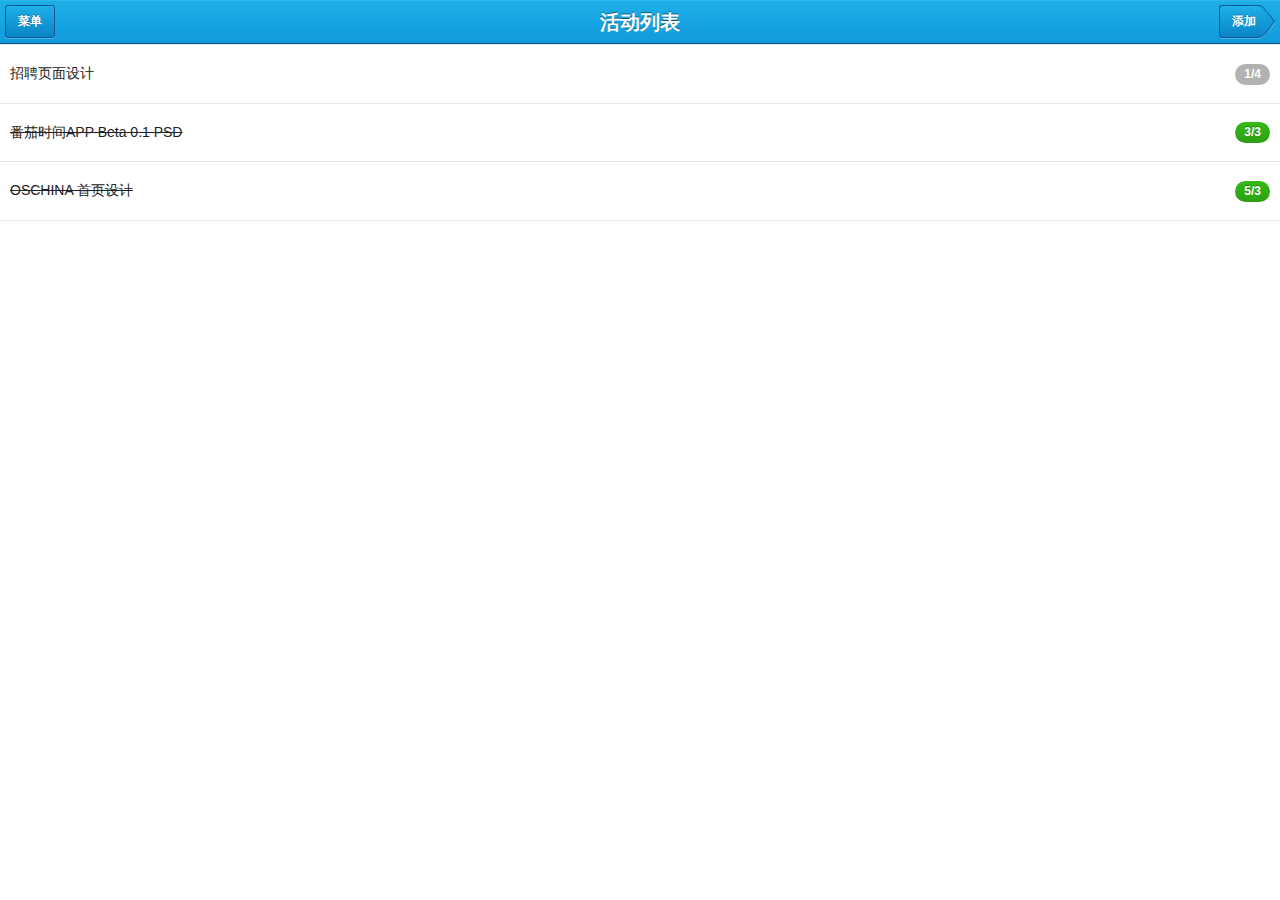
<file: index.html>
<!DOCTYPE html>
<html>
	<head>
		<title>PomodoroTime</title>
	    <meta name="viewport" content="initial-scale=1, maximum-scale=1, user-scalable=no"/>
	    <meta name="apple-mobile-web-app-capable" content="yes"/>
	    <meta name="apple-mobile-web-app-status-bar-style" content="black"/>
		<meta http-equiv="content-type" content="text/html;charset=utf-8"/>
    
	    <link rel="apple-touch-icon-precomposed" sizes="114x114" href="assets/icon/1z1b_logo114.png"/>
	    <link rel="apple-touch-icon-precomposed" sizes="72x72" href="assets/icon/1z1b_logo72.png"/>
	    <link rel="apple-touch-icon-precomposed" sizes="57x57" href="assets/icon/1z1b_logo57.png"/>
		<link rel="shortcut icon" type="image/x-icon" href="assets/icon/favicon.ico"/>
		<link rel="stylesheet" href="assets/css/junior.css"/>
		
	    <link rel="stylesheet" type="text/css" href="assets/css/jquery.percentageloader-0.1.css"/>
	    <link rel="stylesheet" href="assets/css/ratchet.css"/>
	    <link rel="stylesheet" href="assets/css/counter.css"/>
	    <link rel="stylesheet" href="assets/css/app.css"/>
	    

	</head>
	<body>
	    <div id="app-container">
		    <div id="app-main">
		    </div>
		</div>
	</body>
    <script type="text/javascript" src="assets/javascript/modernizr.custom.15848.js"></script>
    <script type="text/javascript" src="assets/javascript/jquery-1.8.3.min.js"></script>
    <script type="text/javascript" src="assets/javascript/jquery.percentageloader-0.1.js"></script>
    <script type="text/javascript" src="assets/javascript/lodash.min.js"></script>
    <script type="text/javascript" src="assets/javascript/backbone-min.js"></script>
    <script type="text/javascript" src="assets/javascript/junior.js"></script>
    <script type="text/javascript" src="assets/javascript/WebSQL.min.js"></script>
    <script type="text/javascript" src="assets/javascript/Storage.js"></script>

    <script src="app.js"></script>
</html>
</file>
<file: assets/css/counter.css>
.bar-title .title{-o-text-overflow:ellipsis;text-overflow:ellipsis;white-space:nowrap;padding: 0 20% 0 20%;width: 60%;text-align: center;}
.task-progress{float: right;width:40%;text-align: center;margin:20px;}
.task-progress-bar{width:100%;height:10px;background-color: #CCC;}
.task-progress-finished{width:33.3%;height:10px;background-color: #34ba15;}
.task-progress-word{height:15px;}
.task-timer{margin:65px auto;width:250px;height:50px;}
.task-timer-progress{width:100%;height:100%;}
#play_button {
  width: 100px;
  height: 100px;  
  border-bottom: 2px solid #eee;
  
  background-image: -webkit-linear-gradient(top, #999, #d0d0d0 80% );
  background-image: -moz-linear-gradient(top, #999, #d0d0d0 80% );
  background-image: -ms-linear-gradient(top, #999, #d0d0d0 80% );
  background-image: -o-linear-gradient(top, #999, #d0d0d0 80% );
  background-image: linear-gradient(top, #999, #d0d0d0 80% );
  
  -moz-border-radius: 100px;  
  -webkit-border-radius: 100px;  
  border-radius: 100px;
  
  box-shadow: inset rgba(0,0,0,0.2) 0px 5px 6px ;
  margin:220px auto 0px auto;
  position:relative;
}

.butt {
  position: absolute;
  width: 80px;
  height: 52px;
  left: 10px;
  top: 10px;
  cursor: pointer;
  font-family: "BebasNeueRegular";
  font-weight: bold;
  font-size: 23px;
  color: #888;
  text-shadow: 0px 1px 0px #fff;
  text-align: center;
  padding-top: 28px;
  
  -moz-border-radius: 100px;  
  -webkit-border-radius: 100px;  
  border-radius: 100px;  
  
  background-image: -webkit-linear-gradient(top, #eee, #bbb 70%, #9f9f9f 100% );
  background-image: -moz-linear-gradient(top, #eee, #bbb 70%, #9f9f9f 100% );
  background-image: -ms-linear-gradient(top, #eee, #bbb 70%, #9f9f9f 100% );
  background-image: -o-linear-gradient(top, #eee, #bbb 70%, #9f9f9f 100% );
  background-image: linear-gradient(top, #eee, #bbb 70%, #9f9f9f 100% );
  
  background-position: 0 6px;
  background-color: #eee;
  background-repeat: no-repeat;
  
  -webkit-box-shadow: rgba(0,0,0,.4) 0 3px 6px;  
  -moz-box-shadow: rgba(0,0,0,.4) 0 3px 6px;  
  box-shadow: rgba(0,0,0,.4) 0 3px 6px;
  
  -webkit-transition: all .1s ease-in;
  -moz-transition: all .1s ease-in;
  -ms-transition: all .1s ease-in;
  -o-transition: all .1s ease-in;
  transition: all .1s ease-in;
}

.butt:hover {
  background-position: 0 0px;
  
  -webkit-box-shadow: rgba(0,0,0,.4) 0 3px 8px;  
  -moz-box-shadow: rgba(0,0,0,.4) 0 3px 8px;  
  box-shadow: rgba(0,0,0,.4) 0 3px 8px;
}

.butt:active {
  width: 76px;
  height: 48px;
  margin: 2px 0 0 2px;   
  border-bottom: 1px solid #fff;
  font-size: 21px;
  color: #777;

  -webkit-box-shadow: inset rgba(0,0,0,.5) 0px 5px 10px;
  -moz-box-shadow: inset rgba(0,0,0,.5) 0px 5px 10px;
  box-shadow: inset rgba(0,0,0,.5) 0px 5px 10px;
}
</file>
<file: assets/css/app.css>
/*css fix*/
header .button-next {
	top: 5px;
}

.clearfix:after {
	content: ".";
	display: block;
	height: 0;
	clear: both;
	visibility: hidden
}

.clearfix {
	display: inline-block
}

* html .clearfix {
	height: 1%
}

.clearfix {
	display: block
}

.task-finished {
	text-decoration: line-through;
	color: #DDD;
}

.content form {
	margin: 10px;
}

.btn-input {
	margin: 10px 0 10px 0;
}

.btn-input .button {
	height: 30px;
	line-height: 30px;
}

.btn-input input[type="text"] {
	width: 40px;
	margin: 0px 5px;
	text-align: center;
}

.input-row textarea {
	margin: 0 5% 5% 5%;
	width: 90%;
}
/*任务列表项菜单样式*/
.task_menu {
	margin-top: 5px;
	display: none;
}

.task_menu ul {
	display: block;
	margin: auto;
	width: 250px;
}

.task_menu li {
	border-left: 1px solid #EEE;
	padding: 0px;
	float: left;
	list-style: none;
	width: 49px;
	height: 50px;
	line-height: 50px;
	text-align: center;
	border-bottom: 0;
}

.task_menu li:first-child {
	border: 0;
}
</file>
<file: assets/css/junior.css>
#app-container {
  position: fixed;
  top: 0;
  right: 0;
  bottom: 0;
  left: 0;
}

.animate-to-view {
  width: 100%;
  height: 100%;
  position: absolute;
  top: 0px;
}

#app-container.animate {
  -webkit-transition: all 0.4s;
  -moz-transition: all 0.4s;
  -o-transition: all 0.4s;
  transition: all 0.4s;
}

#app-main, header {
  -webkit-backface-visibility: hidden;
}

#app-container.animate.LEFT #app-main header.bar-title {
  z-index: -1;
}

.header-animated {
  -webkit-transition: all 0.4s;
  -moz-transition: all 0.4s;
  -o-transition: all 0.4s;
  transition: all 0.4s;
  width: 98%;
  position: absolute;
}

.header-animated .title {
  top: -5px;
}

.bar-title .title + [class*="button"]:last-child {
  top: 0px;
}

#app-container.animate .header-animated {
  -webkit-transform: translate3d(0, 0, 1px);
  -moz-transform: translate3d(0, 0, 1px);
  -ms-transform: translate3d(0, 0, 1px);
  -o-transform: translate3d(0, 0, 1px);
  transform: translate3d(0, 0, 1px);
}

.animate-to-view.RIGHT {
  -webkit-transform: translate3d(-100%, 0, 0);
  -moz-transform: translate3d(-100%, 0, 0);
  -ms-transform: translate3d(-100%, 0, 0);
  -o-transform: translate3d(-100%, 0, 0);
  transform: translate3d(-100%, 0, 0);
}

#app-container.animate.RIGHT {
  -webkit-transform: translate3d(100%, 0, 0);
  -moz-transform: translate3d(100%, 0, 0);
  -ms-transform: translate3d(100%, 0, 0);
  -o-transform: translate3d(100%, 0, 0);
  transform: translate3d(100%, 0, 0);
}

.animate-to-view.LEFT {
  -webkit-transform: translate3d(100%, 0, 0);
  -moz-transform: translate3d(100%, 0, 0);
  -ms-transform: translate3d(100%, 0, 0);
  -o-transform: translate3d(100%, 0, 0);
  transform: translate3d(100%, 0, 0);
}

#app-container.animate.LEFT {
  -webkit-transform: translate3d(-100%, 0, 0);
  -moz-transform: translate3d(-100%, 0, 0);
  -ms-transform: translate3d(-100%, 0, 0);
  -o-transform: translate3d(-100%, 0, 0);
  transform: translate3d(-100%, 0, 0);
}

#app-container.animate.LEFT #app-main .header-animated {
  -webkit-transform: translate3d(50%, 0, 0);
  -moz-transform: translate3d(50%, 0, 0);
  -ms-transform: translate3d(50%, 0, 0);
  -o-transform: translate3d(50%, 0, 0);
  transform: translate3d(50%, 0, 0);
  filter: progid:DXImageTransform.Microsoft.Alpha(Opacity=0);
  opacity: 0;
}

.animate-to-view.LEFT.initial .header-animated {
  filter: progid:DXImageTransform.Microsoft.Alpha(Opacity=0);
  opacity: 0;
}

#app-container.animate.RIGHT #app-main .header-animated {
  -webkit-transform: translate3d(-50%, 0, 0);
  -moz-transform: translate3d(-50%, 0, 0);
  -ms-transform: translate3d(-50%, 0, 0);
  -o-transform: translate3d(-50%, 0, 0);
  transform: translate3d(-50%, 0, 0);
  filter: progid:DXImageTransform.Microsoft.Alpha(Opacity=0);
  opacity: 0;
}

.animate-to-view.RIGHT.initial .header-animated {
  filter: progid:DXImageTransform.Microsoft.Alpha(Opacity=0);
  opacity: 0;
}

.animate-to-view.UP {
  -webkit-transform: translate3d(0, 100%, 0);
  -moz-transform: translate3d(0, 100%, 0);
  -ms-transform: translate3d(0, 100%, 0);
  -o-transform: translate3d(0, 100%, 0);
  transform: translate3d(0, 100%, 0);
}

#app-container.animate.UP {
  -webkit-transform: translate3d(0, -100%, 0);
  -moz-transform: translate3d(0, -100%, 0);
  -ms-transform: translate3d(0, -100%, 0);
  -o-transform: translate3d(0, -100%, 0);
  transform: translate3d(0, -100%, 0);
}

#app-container.animate.UP #app-main .header-animated {
  -webkit-transform: translate3d(0, -50% 0);
  -moz-transform: translate3d(0, -50% 0);
  -ms-transform: translate3d(0, -50% 0);
  -o-transform: translate3d(0, -50% 0);
  transform: translate3d(0, -50% 0);
  filter: progid:DXImageTransform.Microsoft.Alpha(Opacity=0);
  opacity: 0;
}

.animate-to-view.UP.initial .header-animated {
  filter: progid:DXImageTransform.Microsoft.Alpha(Opacity=0);
  opacity: 0;
}

.animate-to-view.DOWN {
  -webkit-transform: translate3d(0, -100%, 0);
  -moz-transform: translate3d(0, -100%, 0);
  -ms-transform: translate3d(0, -100%, 0);
  -o-transform: translate3d(0, -100%, 0);
  transform: translate3d(0, -100%, 0);
}

#app-container.animate.DOWN {
  -webkit-transform: translate3d(0, 100%, 0);
  -moz-transform: translate3d(0, 100%, 0);
  -ms-transform: translate3d(0, 100%, 0);
  -o-transform: translate3d(0, 100%, 0);
  transform: translate3d(0, 100%, 0);
}

#app-container.animate.DOWN #app-main .header-animated {
  -webkit-transform: translate3d(0, 50% 0);
  -moz-transform: translate3d(0, 50% 0);
  -ms-transform: translate3d(0, 50% 0);
  -o-transform: translate3d(0, 50% 0);
  transform: translate3d(0, 50% 0);
  filter: progid:DXImageTransform.Microsoft.Alpha(Opacity=0);
  opacity: 0;
}

.animate-to-view.DOWN.initial .header-animated {
  filter: progid:DXImageTransform.Microsoft.Alpha(Opacity=0);
  opacity: 0;
}
</file>
<file: assets/css/ratchet.css>
/**
 * ==================================
 * Ratchet v1.0.0
 * Licensed under The MIT License
 * http://opensource.org/licenses/MIT
 * ==================================
 */

/* Hard reset
-------------------------------------------------- */

html,
body,
div,
span,
iframe,
h1,
h2,
h3,
h4,
h5,
h6,
p,
blockquote,
pre,
a,
abbr,
acronym,
address,
big,
cite,
code,
del,
dfn,
em,
img,
ins,
kbd,
q,
s,
samp,
small,
strike,
strong,
sub,
sup,
tt,
var,
b,
u,
i,
center,
dl,
dt,
dd,
ol,
ul,
li,
fieldset,
form,
label,
legend,
table,
caption,
tbody,
tfoot,
thead,
tr,
th,
td,
article,
aside,
canvas,
details,
embed,
figure,
figcaption,
footer,
header,
hgroup,
menu,
nav,
output,
section,
summary,
time,
audio,
video {
  padding: 0;
  margin: 0;
  border: 0;
}

/* Prevents iOS text size adjust after orientation change, without disabling (Thanks to @necolas) */
html {
  -webkit-text-size-adjust: 100%;
      -ms-text-size-adjust: 100%;
}

/* Base styles
-------------------------------------------------- */

body {
  position: fixed;
  top: 0;
  right: 0;
  bottom: 0;
  left: 0;
  font: 14px/1.25 "Helvetica Neue", sans-serif;
  color: #222;
  background-color: #fff;
}

/* Universal link styling */
a {
  color: #0882f0;
  text-decoration: none;
  -webkit-tap-highlight-color: rgba(0, 0, 0, 0); /* Removes the dark touch outlines on links */
}

/* Wrapper to be used around all content not in .bar-title and .bar-tab */
.content {
  position: fixed;
  top: 0;
  right: 0;
  bottom: 0;
  left: 0;
  overflow: auto;
  background: #fff;
  -webkit-transition-property: top, bottom;
          transition-property: top, bottom;
  -webkit-transition-duration: .2s, .2s;  
          transition-duration: .2s, .2s;  
  -webkit-transition-timing-function: linear, linear;
          transition-timing-function: linear, linear;
  -webkit-overflow-scrolling: touch;
}

/* Hack to force all relatively and absolutely positioned elements still render while scrolling
   Note: This is a bug for "-webkit-overflow-scrolling: touch" */
.content > * {
  -webkit-transform: translateZ(0px);
          transform: translateZ(0px);
}

/* Utility wrapper to pad in components like forms, block buttons and segmented-controllers so they're not full-bleed */
.content-padded {
  padding: 10px;
}

/* Pad top/bottom of content so it doesn't hide behind .bar-title and .bar-tab.
   Note: For these to work, content must come after both bars in the markup */
.bar-title ~ .content {
  top: 44px;
}
.bar-tab ~ .content {
  bottom: 51px;
}
.bar-header-secondary ~ .content {
  top: 88px;
}/* General bar styles
-------------------------------------------------- */

[class*="bar-"] {
  position: fixed;
  right: 0;
  left: 0;
  z-index: 10;
  height: 44px;
  padding: 5px;
  box-sizing: border-box;
}

/* Modifier class to dock any bar below .bar-title */
.bar-header-secondary {
  top: 45px;
}

/* Modifier class to dock any bar to bottom of viewport */
.bar-footer {
  bottom: 0;
}

/* Generic bar for wrapping buttons, segmented controllers, etc. */
.bar-standard {
  background-color: #f2f2f2;
  background-image: -webkit-linear-gradient(top, #f2f2f2 0, #e5e5e5 100%);
  background-image: linear-gradient(to bottom, #f2f2f2 0, #e5e5e5 100%);
  border-bottom: 1px solid #aaa;
  box-shadow: inset 0 1px 1px -1px #fff;
}

/* Flip border position to top for footer bars */
.bar-footer.bar-standard,
.bar-footer-secondary.bar-standard {
  border-top: 1px solid #aaa;
  border-bottom-width: 0;
}

/* Title bar
-------------------------------------------------- */

/* Bar docked to top of viewport for showing page title and actions */
.bar-title {
  top: 0;
  display: -webkit-box;
  display: box;
  background-color: #1eb0e9;
  background-image: -webkit-linear-gradient(top, #1eb0e9 0, #109adc 100%);
  background-image: linear-gradient(to bottom, #1eb0e9 0, #109adc 100%);
  border-bottom: 1px solid #0e5895;
  box-shadow: inset 0 1px 1px -1px rgba(255, 255, 255, .8);
  -webkit-box-orient: horizontal;
          box-orient: horizontal;
}

/* Centered text in the .bar-title */
.bar-title .title {
  position: absolute;
  top: 0;
  left: 0;
  display: block;
  width: 100%;
  font-size: 20px;
  font-weight: bold;
  line-height: 44px;
  color: #fff;
  text-align: center;
  text-shadow: 0 -1px rgba(0, 0, 0, .5);
  white-space: nowrap;
}

.bar-title > a:not([class*="button"]) {
  display: block;
  width: 100%;
  height: 100%;
}

/* Retain specified title color */
.bar-title .title a {
  color: inherit;
}

/* Tab bar
-------------------------------------------------- */

/* Bar docked to bottom used for primary app navigation */
.bar-tab {
  bottom: 0;
  height: 50px;
  padding: 0;
  background-color: #393939;
  background-image: -webkit-linear-gradient(top, #393939 0, #2b2b2b 100%);
  background-image: linear-gradient(to bottom, #393939 0, #2b2b2b 100%);
  border-top: 1px solid #000;
  border-bottom-width: 0;
  box-shadow: inset 0 1px 1px -1px rgba(255, 255, 255, .6);
}

/* Wrapper for individual tab */
.tab-inner {
  display: -webkit-box;
  display: box;
  height: 100%;
  list-style: none;
  -webkit-box-orient: horizontal;
          box-orient: horizontal;
}

/* Navigational tab */
.tab-item {
  height: 100%;
  padding-top: 9px;
  text-align: center;
  box-sizing: border-box;
  -webkit-box-flex: 1;
          box-flex: 1;
}

/* Active state for tab */
.tab-item.active {
  box-shadow: inset 0 0 20px rgba(0, 0, 0, .5);
}

/* Icon for tab  */
.tab-icon {
  display: block;
  height: 18px;
  margin: 0 auto;
}

/* Label for tab */
.tab-label {
  margin-top: 1px;
  font-size: 10px;
  font-weight: bold;
  color: #fff;
  text-shadow: 0 1px rgba(0, 0, 0, .3);
}

/* Buttons in title bars
-------------------------------------------------- */

/* Generic style for all buttons in .bar-title */
.bar-title [class*="button"] {
  position: relative;
  z-index: 10; /* Places buttons over full width title */
  font-size: 12px;
  line-height: 23px;
  color: #fff;
  text-shadow: 0 -1px 0 rgba(0, 0, 0, .3);
  background-color: #1eb0e9;
  background-image: -webkit-linear-gradient(top, #1eb0e9 0, #0984c6 100%);
  background-image: linear-gradient(to bottom, #1eb0e9 0, #0984c6 100%);
  border: 1px solid #0e5895;
  box-shadow: 0 1px rgba(255, 255, 255, .25);
  -webkit-box-flex: 0;
          box-flex: 0;
}


/* Hacky way to right align buttons outside of flex-box system
   Note: is only absolutely positioned button, would be better if flex-box had an "align right" option */
.bar-title .title + [class*="button"]:last-child,
.bar-title .button + [class*="button"]:last-child,
.bar-title [class*="button"].pull-right {
  position: absolute;
  top: 5px;
  right: 5px;
}

/* Override standard button active states */
.bar-title .button:active {
  color: #fff;
  background-color: #0876b1;
}

/* Directional buttons in title bars (thanks to @GregorAdams for solution - http://cssnerd.com/2011/11/30/the-best-pure-css3-ios-style-arrow-back-button/)
-------------------------------------------------- */

/* Add relative positioning so :before content is positioned properly */
.bar-title .button-prev,
.bar-title .button-next {
  position: relative;
}

/* Prev/next button base styles */
.bar-title .button-prev {
  margin-left: 7px; /* Push over to make room for :before content */
  border-left: 0;
  border-bottom-left-radius: 10px 15px;
  border-top-left-radius: 10px 15px;
}
.bar-title .button-next {
  margin-right: 7px; /* Push over to make room for :before content */
  border-right: 0;
  border-top-right-radius: 10px 15px;
  border-bottom-right-radius: 10px 15px;
}

/* Pointed part of directional button */
.bar-title .button-prev:before,
.bar-title .button-next:before {
  position: absolute;
  top: 2px;
  width: 27px;
  height: 27px;
  border-radius: 30px 100px 2px 40px / 2px 40px 30px 100px;
  content: '';
  box-shadow: inset 1px 0 #0e5895, inset 0 1px #0e5895;
  -webkit-mask-image: -webkit-gradient(linear, left top, right bottom, from(#000), color-stop(.33, #000), color-stop(.5, transparent), to(transparent));
                  mask-image: gradient(linear, left top, right bottom, from(#000), color-stop(.33, #000), color-stop(.5, transparent), to(transparent));
}
.bar-title .button-prev:before {
  left: -5px;
  background-image: -webkit-gradient(linear, left bottom, right top, from(#0984c6), to(#1eb0e9));
  background-image: gradient(linear, left bottom, right top, from(#0984c6), to(#1eb0e9));
  border-left: 1.5px solid rgba(255, 255, 255, .25);
  -webkit-transform: rotate(-45deg) skew(-10deg, -10deg);
          transform: rotate(-45deg) skew(-10deg, -10deg);
}
.bar-title .button-next:before {
  right: -5px;
  background-image: -webkit-gradient(linear, left bottom, right top, from(#1eb0e9), to(#0984c6));
  background-image: gradient(linear, left bottom, right top, from(#1eb0e9), to(#0984c6));
  border-top: 1.5px solid rgba(255, 255, 255, .25);
  -webkit-transform: rotate(135deg) skew(-10deg, -10deg);
          transform: rotate(135deg) skew(-10deg, -10deg);
}

/* Active states for the directional buttons */
.bar-title .button-prev:active,
.bar-title .button-next:active,
.bar-title .button-prev:active:before,
.bar-title .button-next:active:before {
  color: #fff;
  background-color: #0876b1;
  background-image: none;
}
.bar-title .button-prev:active:before,
.bar-title .button-next:active:before {
  content: '';
}
.bar-title .button-prev:active:before {
  box-shadow: inset 0 3px 3px rgba(0, 0, 0, .2);
}
.bar-title .button-next:active:before {
  box-shadow: inset 0 -3px 3px rgba(0, 0, 0, .2);
}

/* Block buttons in any bar
-------------------------------------------------- */

/* Add proper padding and replace buttons normal dropshadow with a shine from bar */
[class*="bar"] .button-block {
  padding: 7px 0;
  margin-bottom: 0;
  box-shadow: inset 0 1px 1px rgba(255, 255, 255, .4), 0 1px rgba(255, 255, 255, .8);
}

/* Override standard padding changes for .button-blocks */
[class*="bar"] .button-block:active {
  padding: 7px 0;
}

/* Segmented controller in any bar
-------------------------------------------------- */

/* Remove standard segmented bottom margin */
[class*="bar-"] .segmented-controller {
  margin-bottom: 0;
}

/* Add margins between segmented controllers and buttons */
[class*="bar-"] .segmented-controller + [class*="button"],
[class*="bar-"] [class*="button"] + .segmented-controller {
  margin-left: 5px;
}

/* Segmented controller in a title bar
-------------------------------------------------- */

.bar-title .segmented-controller {
  line-height: 18px;
  text-shadow: 0 -1px 0 rgba(0, 0, 0, 0.3);
  background-color: #1eb0e9;
  background-image: -webkit-linear-gradient(top, #1eb0e9 0, #0984c6 100%);
  background-image: linear-gradient(to bottom, #1eb0e9 0, #0984c6 100%);
  border: 1px solid #0e5895;
  border-radius: 3px;
  box-shadow: 0 1px rgba(255, 255, 255, .25);
  -webkit-box-flex: 1;
          box-flex: 1;
}

/* Set color for tab border and highlight */
.bar-title .segmented-controller li {
  border-left: 1px solid #0e5895;
  box-shadow: inset 1px 0 rgba(255, 255, 255, .25);
}

/* Remove inset shadow from first tab or one to the right of the active tab  */
.bar-title .segmented-controller .active + li,
.bar-title .segmented-controller li:first-child {
  box-shadow: none;
}

/* Remove left-hand border from first tab */
.bar-title .segmented-controller li:first-child {
  border-left-width: 0;
}

/* Depressed state (active) */
.bar-title .segmented-controller li.active {
  background-color: #0082c4;
  box-shadow: inset 0 1px 6px rgba(0, 0, 0, .3);
}

/* Set color of links to white */
.bar-title .segmented-controller li > a {
  color: #fff;
}


/* Search forms in standard bar
-------------------------------------------------- */

/* Position/size search bar within the bar */
.bar-standard input[type=search] {
  height: 32px;
  margin: 0;
}/* Lists
-------------------------------------------------- */

/* Remove usual bullet styles from list */
.list {
  margin-bottom: 10px;
  list-style: none;
  background-color: #fff;
}

/* Pad each list item and add dividers */
.list li {
  position: relative;
  padding: 20px 60px 20px 10px; /* Given extra right padding to accomodate counts, chevrons or buttons */
  border-bottom: 1px solid rgba(0, 0, 0, .1);
}

/* Give top border to first list items */
.list li:first-child {
  border-top: 1px solid rgba(0, 0, 0, .1);
}

/* If a list of links, make sure the child <a> takes up full list item tap area (want to avoid selecting child buttons though) */
.list li > a:not([class*="button"]) {
  position: relative;
  display: block;
  padding: inherit;
  margin: -20px -60px -20px -10px;
  color: inherit;
}

/* Inset list
-------------------------------------------------- */

.list.inset {
  width: auto;
  margin-right: 10px;
  margin-left: 10px;
  border: 1px solid rgba(0, 0, 0, .1);
  border-radius: 6px;
  box-sizing: border-box;
}

/* Remove border from first/last standard list items to avoid double border at top/bottom of lists */
.list.inset li:first-child {
  border-top-width: 0;
}
.list.inset li:last-child {
  border-bottom-width: 0;
}


/* List dividers
-------------------------------------------------- */

.list .list-divider {
  position: relative;
  top: -1px;
  padding-top: 6px;
  padding-bottom: 6px;
  font-size: 12px;
  font-weight: bold;
  line-height: 18px;
  text-shadow: 0 1px 0 rgba(255, 255, 255, .5);
  background-color: #f8f8f8;
  background-image: -webkit-linear-gradient(top, #f8f8f8 0, #eee 100%);
  background-image: linear-gradient(to bottom, #f8f8f8 0, #eee 100%);
  border-top: 1px solid rgba(0, 0, 0, .1);
  border-bottom: 1px solid rgba(0, 0, 0, .1);
  box-shadow: inset 0 1px 1px rgba(255, 255, 255, .4);
}

/* Rounding first divider on inset lists and remove border on the top */
.list.inset .list-divider:first-child {
  top: 0;
  border-top-width: 0;
  border-radius: 6px 6px 0 0;
}

/* Rounding last divider on inset lists */
.list.inset .list-divider:last-child {
  border-radius: 0 0 6px 6px;
}

/* Right-aligned subcontent in lists (chevrons, buttons, counts and toggles)
-------------------------------------------------- */
.list .chevron,
.list [class*="button"],
.list [class*="count"],
.list .toggle {
  position: absolute;
  top: 50%;
  right: 10px;
}

 /* Position chevrons/counts vertically centered on the right in list items */
.list .chevron,
.list [class*="count"] {
  margin-top: -10px; /* Half height of chevron */
}

/* Push count over if there's a sibling chevron */
.list .chevron + [class*="count"] {
  right: 30px;
}

/* Position buttons vertically centered on the right in list items */
.list [class*="button"] {
  left: auto;
  margin-top: -14px; /* Half height of button */
}

.list .toggle {
  margin-top: -15px; /* Half height of toggle */
}/* Forms
-------------------------------------------------- */

/* Force form elements to inherit font styles */
input,
textarea,
button,
select {
  font-family: inherit;
  font-size: inherit;
}

/* Stretch inputs/textareas to full width and add height to maintain a consistent baseline */
select,
textarea,
input[type="text"],
input[type=search],
input[type="password"],
input[type="datetime"],
input[type="datetime-local"],
input[type="date"],
input[type="month"],
input[type="time"],
input[type="week"],
input[type="number"],
input[type="email"],
input[type="url"],
input[type="tel"],
input[type="color"],
.input-group {
  width: 100%;
  height: 40px;
  padding: 10px;
  margin-bottom: 10px;
  background: #fff;
  border: 1px solid rgba(0, 0, 0, .2);
  border-radius: 3px;
  box-shadow: 0 1px 1px rgba(255, 255, 255, .2), inset 0 1px 1px rgba(0, 0, 0, .1);
  -webkit-appearance: none;
  box-sizing: border-box;
}

/* Fully round search input */
input[type=search] {
  height: 34px;
  font-size: 14px;
  border-radius: 30px;
}

/* Allow text area's height to grow larger than a normal input */
textarea {
  height: auto;
}

/* Style select button to look like part of the Ratchet's style */
select {
  height: auto;
  font-size: 14px;
  background-color: #f8f8f8;
  background-image: -webkit-linear-gradient(top, #f8f8f8 0%, #d4d4d4 100%);
  background-image: linear-gradient(to bottom, #f8f8f8 0%, #d4d4d4 100%);
  box-shadow: inset 0 1px 1px rgba(0, 0, 0, .1);
}


/* Input groups (cluster multiple inputs together into a single group)
-------------------------------------------------- */

/* Reset from initial form setup styles */
.input-group {
  width: auto;
  height: auto;
  padding: 0;
}

/* Remove spacing, borders, shadows and rounding since it all belongs on the .input-group not the input */
.input-group input {
  margin-bottom: 0;
  background-color: transparent;
  border: 0;
  border-bottom: 1px solid rgba(0, 0, 0, .2);
  border-radius: 0;
  box-shadow: none;
}

/* Remove bottom border on last input to avoid double bottom border */
.input-group input:last-child {
  border-bottom-width: 0;
}

/* Input groups with labels
-------------------------------------------------- */

/* To use labels with input groups, wrap a label and an input in an .input-row */
.input-row {
  overflow: hidden;
  border-bottom: 1px solid rgba(0, 0, 0, .2);
}

/* Remove bottom border on last input-row to avoid double bottom border */
.input-row:last-child {
  border-bottom-width: 0;
}

/* Labels get floated left with a set percentage width */
.input-row label {
  float: left;
  width: 25%;
  padding: 11px 10px 9px 13px; /* Optimizing the baseline for mobile. */
  font-weight: bold;
}

/* Actual inputs float to right of labels and also have a set percentage */
.input-row label + input {
  float: right;
  width: 65%;
  padding-left: 0;
  margin-bottom: 0;
  border-bottom: 0;
}/* General button styles
-------------------------------------------------- */

[class*="button"] {
  position: relative;
  display: inline-block;
  padding: 4px 12px;
  margin: 0;
  font-weight: bold;
  line-height: 18px;
  color: #333;
  text-align: center;
  text-shadow: 0 1px 0 rgba(255, 255, 255, 0.5);
  vertical-align: top;
  cursor: pointer;
  background-color: #f8f8f8;
  background-image: -webkit-linear-gradient(top, #f8f8f8 0, #d4d4d4 100%);
  background-image: linear-gradient(to bottom, #f8f8f8 0, #d4d4d4 100%);
  border: 1px solid rgba(0, 0, 0, .3);
  border-radius: 3px;
  box-shadow: inset 0 1px 1px rgba(255, 255, 255, .4), 0 1px 2px rgba(0, 0, 0, .05);
}

/* Active */
[class*="button"]:active {
  padding-top: 5px;
  padding-bottom: 3px;
  color: #333;
  background-color: #ccc;
  background-image: none;
  box-shadow: inset 0 3px 3px rgba(0, 0, 0, .2);
}

/* Button modifiers
-------------------------------------------------- */

/* Overriding styles for buttons with modifiers  */
.button-main,
.button-positive,
.button-negative {
  color: #fff;
  text-shadow: 0 -1px 0 rgba(0, 0, 0, .3);
}

/* Main button */
.button-main {
  background-color: #1eafe7;
  background-image: -webkit-linear-gradient(top, #1eafe7 0, #1a97c8 100%);
  background-image: linear-gradient(to bottom, #1eafe7 0, #1a97c8 100%);
  border: 1px solid #117aaa;
}

/* Positive button  */
.button-positive {
  background-color: #34ba15;
  background-image: -webkit-linear-gradient(top, #34ba15 0, #2da012 100%);
  background-image: linear-gradient(to bottom, #34ba15 0, #2da012 100%);
  border: 1px solid #278f0f;
}

/* Negative button  */
.button-negative {
  background-color: #e71e1e;
  background-image: -webkit-linear-gradient(top, #e71e1e 0,#c71a1a 100%);
  background-image: linear-gradient(to bottom, #e71e1e 0, #c71a1a 100%);
  border: 1px solid #b51a1a;
}

/* Active state for buttons with modifiers */
.button-main:active,
.button-positive:active,
.button-negative:active {
  color: #fff;
}
.button-main:active {
  background-color: #0876b1;
}
.button-positive:active {
  background-color: #298f11;
}
.button-negative:active {
  background-color: #b21a1a;
}

/* Block level buttons (full width buttons) */
.button-block {
  display: block;
  padding: 11px 0 13px;
  margin-bottom: 10px;
  font-size: 16px;
}

/* Active state for block level buttons */
.button-block:active {
  padding: 12px 0;
}

/* Counts in buttons
-------------------------------------------------- */

/* Generic styles for all counts within buttons */
[class*="button"] [class*="count"] {
  padding-top: 2px;
  padding-bottom: 2px;
  margin-right: -4px;
  margin-left: 4px;
  text-shadow: none;
  background-color: rgba(0, 0, 0, .2);
  box-shadow: inset 0 1px 1px -1px #000000, 0 1px 1px -1px #fff;
}

/* Position counts within block level buttons
   Note: These are absolutely positioned so that text of button isn't "pushed" by count and always
   stays at true center of button */
.button-block [class*="count"] {
  position: absolute;
  right: 0;
  padding-top: 4px;
  padding-bottom: 4px;
  margin-right: 10px;
}/* Chevrons
-------------------------------------------------- */

.chevron {
  display: block;
  height: 20px;
}

/* Base styles for both 1/2's of the chevron */
.chevron:before,
.chevron:after {
  position: relative;
  display: block;
  width: 12px;
  height: 4px;
  background-color: #999;
  content: '';
}

/* Position and rotate respective 1/2's of the chevron */
.chevron:before {
  top: 5px;
  -webkit-transform: rotate(45deg);
          transform: rotate(45deg);
}
.chevron:after {
  top: 7px;
  -webkit-transform: rotate(-45deg);
          transform: rotate(-45deg);
}/* General count styles
-------------------------------------------------- */

[class*="count"] {
  display: inline-block;
  padding: 4px 9px;
  font-size: 12px;
  font-weight: bold;
  line-height: 13px;
  color: #fff;
  background-color: rgba(0, 0, 0, .3);
  border-radius: 100px;
}

/* Count modifiers
-------------------------------------------------- */

/* Overriding styles for counts with modifiers  */
.count-main,
.count-positive,
.count-negative {
  color: #fff;
  text-shadow: 0 -1px 0 rgba(0, 0, 0, .3);
}

/* Main count  */
.count-main {
  background-color: #1eafe7;
  background-image: -webkit-linear-gradient(top, #1eafe7 0, #1a97c8 100%);
  background-image: linear-gradient(to bottom, #1eafe7 0, #1a97c8 100%);
}

/* Positive count  */
.count-positive {
  background-color: #34ba15;
  background-image: -webkit-linear-gradient(top, #34ba15 0, #2da012 100%);
  background-image: linear-gradient(to bottom, #34ba15 0, #2da012 100%);
}

/* Negative count  */
.count-negative {
  background-color: #e71e1e;
  background-image: -webkit-linear-gradient(top, #e71e1e 0,#c71a1a 100%);
  background-image: linear-gradient(to bottom, #e71e1e 0, #c71a1a 100%);
}/* Segmented controllers
-------------------------------------------------- */

.segmented-controller {
  display: -webkit-box;
  display: box;
  margin-bottom: 10px;
  overflow: hidden;
  font-size: 12px;
  font-weight: bold;
  text-shadow: 0 1px rgba(255, 255, 255, .5);
  list-style: none;
  background-color: #f8f8f8;
  background-image: -webkit-linear-gradient(top, #f8f8f8 0, #d4d4d4 100%);
  background-image: linear-gradient(to bottom, #f8f8f8 0, #d4d4d4 100%);
  border: 1px solid #aaa;
  border-radius: 3px;
  box-shadow: inset 0 1px rgba(255, 255, 255, 0.5), 0 1px rgba(255, 255, 255, .8);
  -webkit-box-orient: horizontal;
          box-orient: horizontal;
}

/* Section within controller */
.segmented-controller li {
  overflow: hidden;
  text-align: center;
  white-space: nowrap;
  border-left: 1px solid #aaa;
  box-shadow: inset 1px 0 rgba(255, 255, 255, .5);
  -webkit-box-flex: 1;
          box-flex: 1;
}

/* Link that fills each section */
.segmented-controller li > a {
  display: block;
  padding: 8px 16px;
  overflow: hidden;
  line-height: 15px;
  color: #333;
  text-overflow: ellipsis;
}

/* Remove border-left and shadow from first section */
.segmented-controller li:first-child {
  border-left-width: 0;
  box-shadow: none;
}

/* Active segment of controller */
.segmented-controller li.active {
  background-color: #ccc;
  box-shadow: inset 0 1px 5px rgba(0, 0, 0, .3);
}

.segmented-controller-item {
  display: none;
}

.segmented-controller-item.active {
  display: block;
}/* Popovers (to be used with popovers.js)
-------------------------------------------------- */

.popover {
  position: fixed;
  top: 55px;
  left: 50%;
  z-index: 20;
  display: none;
  width: 280px;
  padding: 5px;
  margin-left: -146px;
  background-color: #555;
  background-image: -webkit-linear-gradient(top, #555 5%, #555 6%, #111 30%);
  background-image: linear-gradient(to bottom, #555 5%, #555 6%,#111 30%);
  border: 1px solid #111;
  border-radius: 6px;
  opacity: 0;
  box-shadow: inset 0 1px 1px -1px #fff, 0 3px 10px rgba(0, 0, 0, .3);
  -webkit-transform: translate3d(0, -15px, 0);
          transform: translate3d(0, -15px, 0);
  -webkit-transition: -webkit-transform 0.2s ease-in-out, opacity 0.2s ease-in-out;
                  transition: transform 0.2s ease-in-out, opacity 0.2s ease-in-out;
}

/* Caret on top of popover using CSS triangles (thanks to @chriscoyier for solution) */
.popover:before,
.popover:after {
  position: absolute;
  left: 50%;
  width: 0;
  height: 0;
  content: '';
}
.popover:before {
  top: -20px;
  margin-left: -21px;
  border-right: 21px solid transparent;
  border-bottom: 21px solid #111;
  border-left: 21px solid transparent;
}
.popover:after {
  top: -19px;
  margin-left: -20px;
  border-right: 20px solid transparent;
  border-bottom: 20px solid #555;
  border-left: 20px solid transparent;
}

/* Wrapper for a title and buttons */
.popover-header {
  display: -webkit-box;
  display: box;
  height: 34px;
  margin-bottom: 5px;
}

/* Centered title for popover */
.popover-header .title {
  position: absolute;
  top: 0;
  left: 0;
  width: 100%;
  margin: 15px 0;
  font-size: 16px;
  font-weight: bold;
  line-height: 12px;
  color: #fff;
  text-align: center;
  text-shadow: 0 -1px rgba(0, 0, 0, .5);
}

/* Generic style for all buttons in .popover-header */
.popover-header [class*="button"] {
  z-index: 25;
  font-size: 12px;
  line-height: 22px;
  color: #fff;
  text-shadow: 0 -1px 0 rgba(0, 0, 0, .3);
  background-color: #454545;
  background-image: -webkit-linear-gradient(top, #454545 0, #353535 100%);
  background-image: linear-gradient(to bottom, #454545 0, #353535 100%);
  border: 1px solid #111;
  -webkit-box-flex: 0;
          box-flex: 0;
}

/* Hacky way to right align buttons outside of flex-box system
   Note: is only absolutely positioned button, would be better if flex-box had an "align right" option */
.popover-header .title + [class*="button"]:last-child,
.popover-header .button + [class*="button"]:last-child,
.popover-header [class*="button"].pull-right {
  position: absolute;
  top: 5px;
  right: 5px;
}

/* Active state for popover header buttons */
.popover-header .button:active {
  color: #fff;
  background-color: #0876b1;
}

/* Popover animation
-------------------------------------------------- */

.popover.visible {
  opacity: 1;
  -webkit-transform: translate3d(0, 0, 0);
          transform: translate3d(0, 0, 0);
}

/* Backdrop (used as invisible touch escape)
-------------------------------------------------- */

.backdrop {
  position: fixed;
  top: 0;
  right: 0;
  bottom: 0;
  left: 0;
  z-index: 10;
}

/* Block level buttons in popovers
-------------------------------------------------- */

/* Positioning and giving darker border to look sharp against dark popover */
.popover .button-block {
  margin-bottom: 5px;
  border: 1px solid #111;
}

/* Remove extra margin on bottom of last button */
.popover .button-block:last-child {
  margin-bottom: 0;
}

/* Lists in popovers
-------------------------------------------------- */

.popover .list {
  width: auto;
  max-height: 250px;
  margin-right: 0;
  margin-bottom: 0;
  margin-left: 0;
  overflow: auto;
  background-color: #fff;
  border: 1px solid #000;
  border-radius: 3px;
  -webkit-overflow-scrolling: touch;
}/* Slider styles (to be used with sliders.js)
-------------------------------------------------- */

/* Width/height of slider */
.slider,
.slider > li {
  width: 100%;
  height: 200px;
}

/* Outer wrapper for slider */
.slider {
  overflow: hidden;
  background-color: #000;
}

/* Inner wrapper for slider (width of all slides together) */
.slider > ul {
  position: relative;
  font-size: 0; /* Remove spaces from inline-block children */
  white-space: nowrap;
  -webkit-transition: all 0 linear;
          transition: all 0 linear;
}

/* Individual slide */
.slider > ul > li {
  display: inline-block;
  vertical-align: top; /* Ensure that li always aligns to top */
  width: 100%; 
  height: 100%;
}

/* Required reset of font-size to same as standard body */
.slider > ul > li > * {
  font-size: 14px;
}/* Toggle styles (to be used with toggles.js)
-------------------------------------------------- */

.toggle {
  position: relative;
  width: 75px;
  height: 28px;
  background-color: #eee;
  border: 1px solid #bbb;
  border-radius: 20px;
  box-shadow: inset 0 0 4px rgba(0, 0, 0, .1);
}

/* Text indicating "on" or "off". Default is "off" */
.toggle:before {
  position: absolute;
  right: 13px;
  font-weight: bold;
  line-height: 28px;
  color: #777;
  text-shadow: 0 1px #fff;
  text-transform: uppercase;
  content: "Off";
}

/* Sliding handle */
.toggle-handle {
  position: absolute;
  top: -1px;
  left: -1px;
  z-index: 2;
  width: 28px;
  height: 28px;
  background-color: #fff;
  background-image: -webkit-linear-gradient(top, #fff 0, #f2f2f2 100%);
  background-image: linear-gradient(to bottom, #fff 0, #f2f2f2 100%);
  border: 1px solid rgba(0, 0, 0, .2);
  border-radius: 100px;
  -webkit-transition: -webkit-transform 0.1s ease-in-out, border 0.1s ease-in-out;
                  transition: transform 0.1s ease-in-out, border 0.1s ease-in-out;
}

/* Active state for toggle */
.toggle.active {
  background-color: #19a8e4;
  background-image: -webkit-linear-gradient(top, #088cd4 0, #19a8e4 100%);
  background-image: linear-gradient(to bottom, #088cd4 0, #19a8e4 100%);
  border: 1px solid #096c9d;
  box-shadow: inset 0 0 15px rgba(255, 255, 255, .25);
}

/* Active state for toggle handle */
.toggle.active .toggle-handle {
  border-color: #0a76ad;
  -webkit-transform: translate3d(48px,0,0);
          transform: translate3d(48px,0,0);
}

/* Change "off" to "on" for active state */
.toggle.active:before {
  right: auto;
  left: 15px;
  color: #fff;
  text-shadow: 0 -1px rgba(0, 0, 0, 0.25);
  content: "On";
}/* Push styles (to be used with push.js)
-------------------------------------------------- */

/* Fade animation */
.content.fade {
  left: 0;
  opacity: 0;
  -webkit-transition: opacity .2s ease-in-out;
          transition: opacity .2s ease-in-out;
}
.content.fade.in {
  opacity: 1;
}

/* Slide animation */
.content.slide {
  -webkit-transform: translate3d(0, 0, 0);
          transform: translate3d(0, 0, 0);
 -webkit-transition: -webkit-transform .25s ease-in-out;
         transition:         transform .25s ease-in-out;
}
.content.slide.left {
  -webkit-transform: translate3d(-100%, 0, 0);
          transform: translate3d(-100%, 0, 0);
}
.content.slide.right {
  -webkit-transform: translate3d(100%, 0, 0);
          transform: translate3d(100%, 0, 0);
}
</file>
